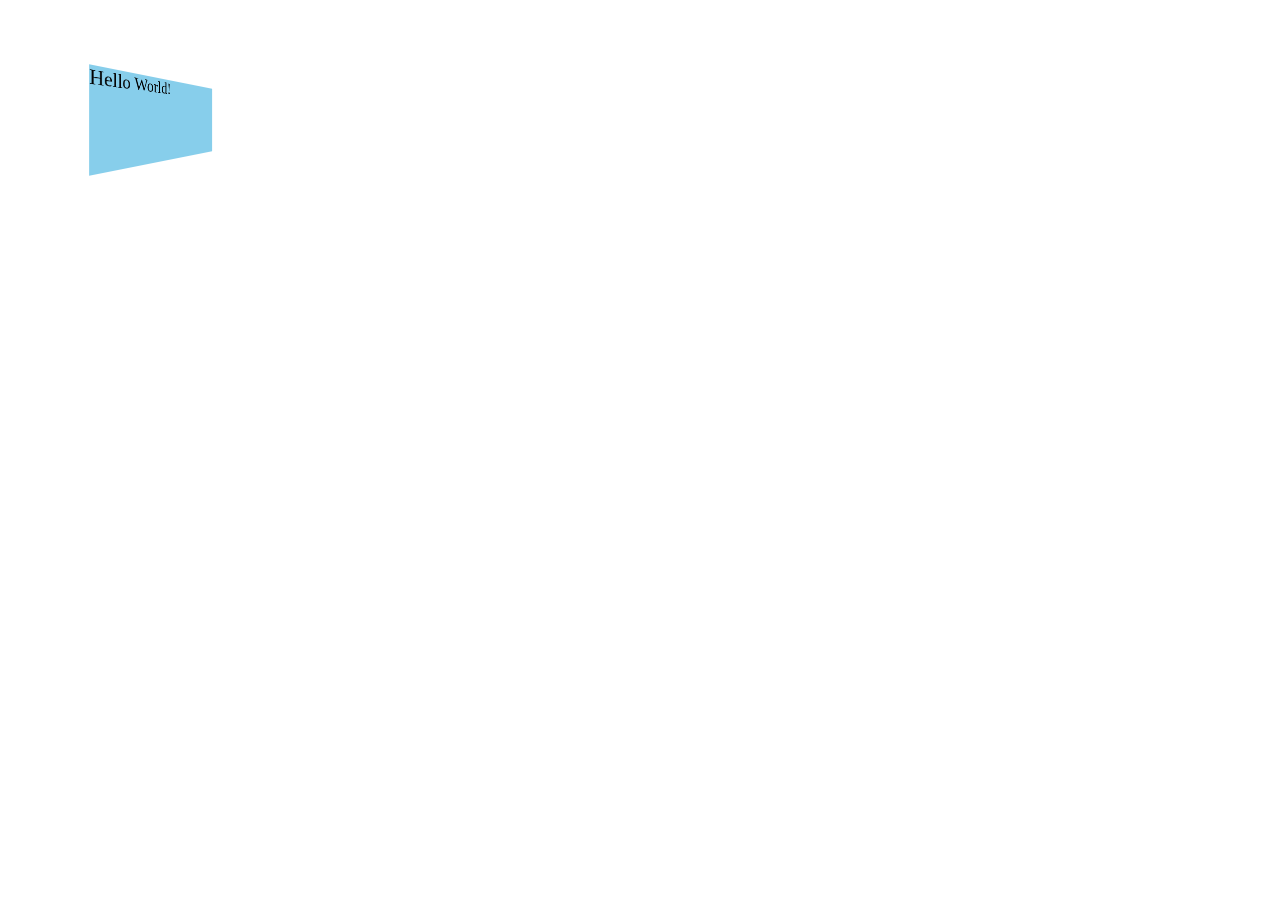
<file: index.html>
<!DOCTYPE html>
<html lang="en">
  <head>
    <meta charset="UTF-8" />
    <meta http-equiv="X-UA-Compatible" content="IE=edge" />
    <meta name="viewport" content="width=device-width, initial-scale=1.0" />
    <title>Document</title>
    <style>
       .rotate {
          width: 10rem;
          height: 5rem;
          background: skyblue;
          margin: 5rem;
          transform: perspective(200px)
          rotateY(45deg);
        }
    </style>
  </head>
  <body>
   <div class="rotate">Hello World!</div>
    </div>
  </body>
</html>
</file>
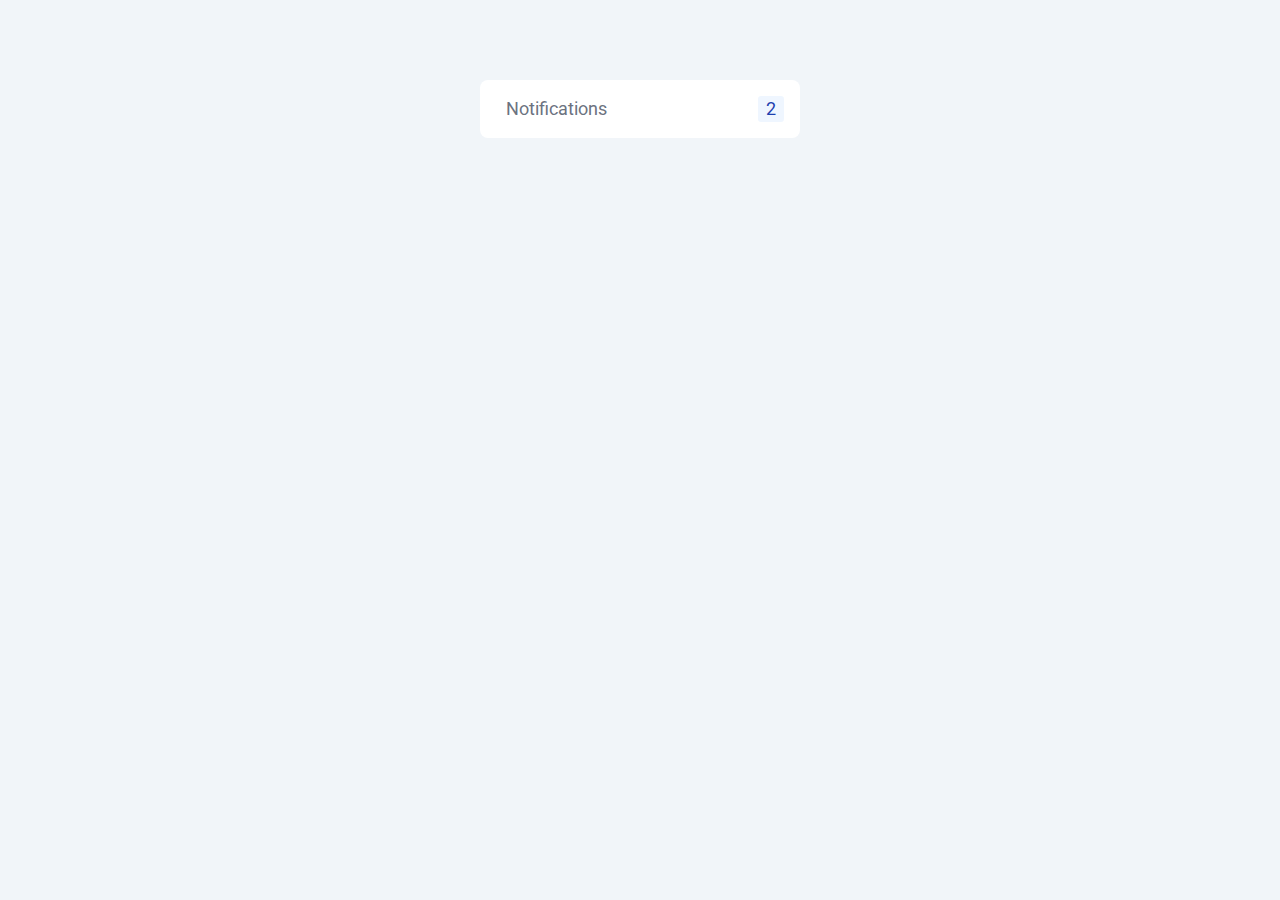
<file: layout/notificationMenu.html>
<!DOCTYPE html>
<html lang="en">
  <head>
    <meta charset="UTF-8" />
    <meta http-equiv="X-UA-Compatible" content="IE=edge" />
    <meta name="viewport" content="width=device-width, initial-scale=1.0" />
    <link rel="stylesheet" href="./notificationMenu.css" />
    <title>Document</title>
  </head>
  <body>
    <div class="container">
      <i class="fa fa-bell"></i>
      <span class="text"> Notifications </span>
      <span class="count"> 2 </span>
    </div>
  </body>
</html>
</file>
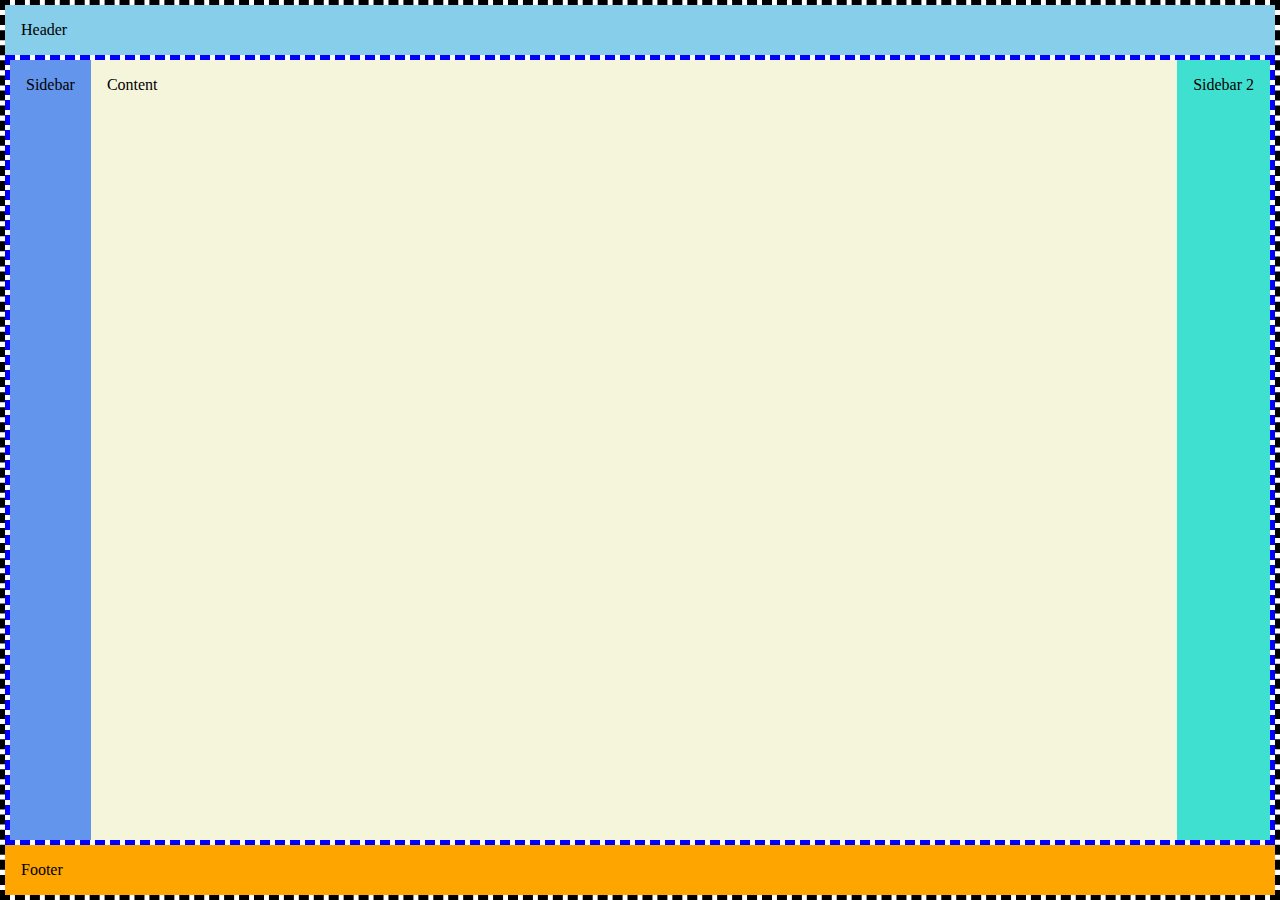
<file: layout/pagelayout.html>
<!DOCTYPE html>
<html lang="en">
  <head>
    <meta charset="UTF-8" />
    <meta http-equiv="X-UA-Compatible" content="IE=edge" />
    <meta name="viewport" content="width=device-width, initial-scale=1.0" />
    <link rel="stylesheet" href="/pagelayout.css" />
    <title>Kennyworks</title>
  </head>
  <body>
    <div class="container">
      <header class="header">Header</header>
      <main class="main">
        <div class="sidebar">Sidebar</div>
        <div class="content">Content</div>
        <div class="sidebar-2">Sidebar 2</div>
      </main>
      <footer class="footer">Footer</footer>
    </div>
  </body>
</html>
</file>
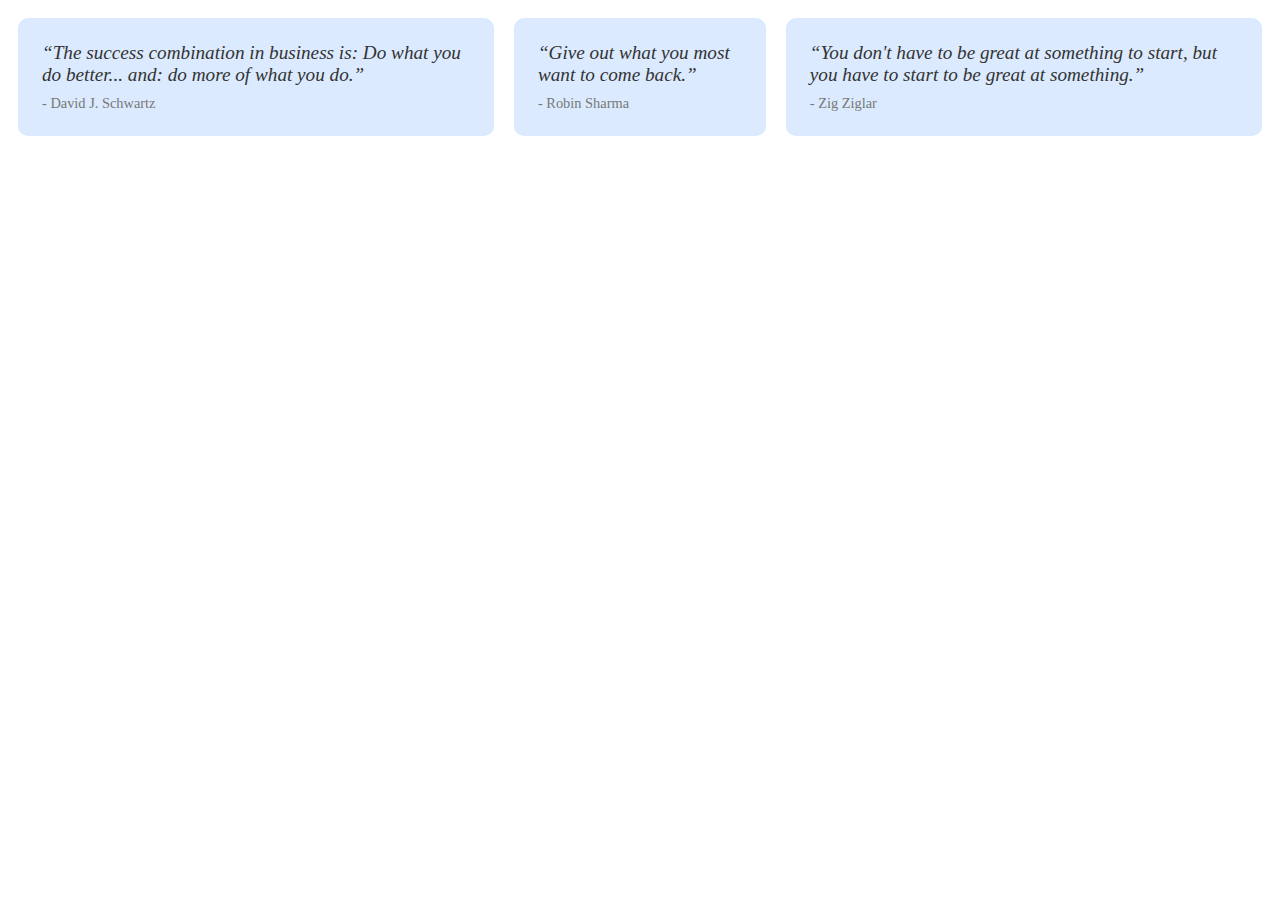
<file: Quotes Side-by-Side/quote.html>
<!DOCTYPE html>
<html lang="en">
  <head>
    <meta charset="UTF-8" />
    <meta http-equiv="X-UA-Compatible" content="IE=edge" />
    <meta name="viewport" content="width=device-width, initial-scale=1.0" />
    <link rel="stylesheet" href="./quote.css" />
    <title>Document</title>
  </head>
  <body>
    <div class="container">
      <div class="quote">
        <p>
          “The success combination in business is: Do what you do better... and:
          do more of what you do.”
        </p>
        <span>- David J. Schwartz</span>
      </div>
      <div class="quote">
        <p>“Give out what you most want to come back.”</p>
        <span>- Robin Sharma</span>
      </div>
      <div class="quote">
        <p>
          “You don't have to be great at something to start, but you have to
          start to be great at something.”
        </p>
        <span>- Zig Ziglar</span>
      </div>
    </div>
  </body>
</html>
</file>
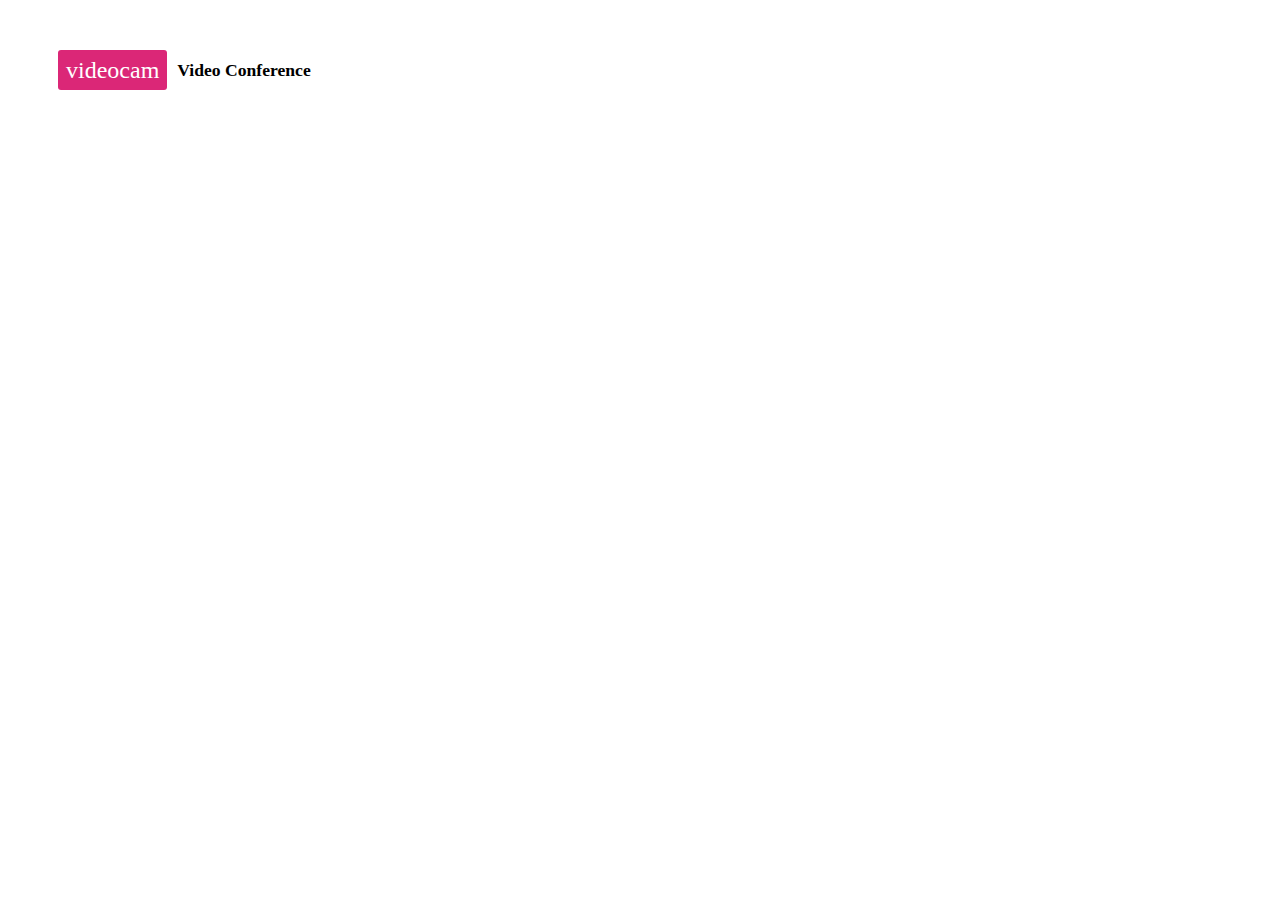
<file: TeamProfile/icon.html>
<!DOCTYPE html>
<html lang="en">
  <head>
    <meta charset="UTF-8" />
    <meta http-equiv="X-UA-Compatible" content="IE=edge" />
    <meta name="viewport" content="width=device-width, initial-scale=1.0" />
    <link rel="stylesheet" href="./icon.css" />
    <title>Document</title>
  </head>
  <body>
    <div class="icon-wrap flex">
      <span class="icon material-icons">videocam</span>
      <span class="icon-text">Video Conference</span>
    </div>
  </body>
</html>
</file>
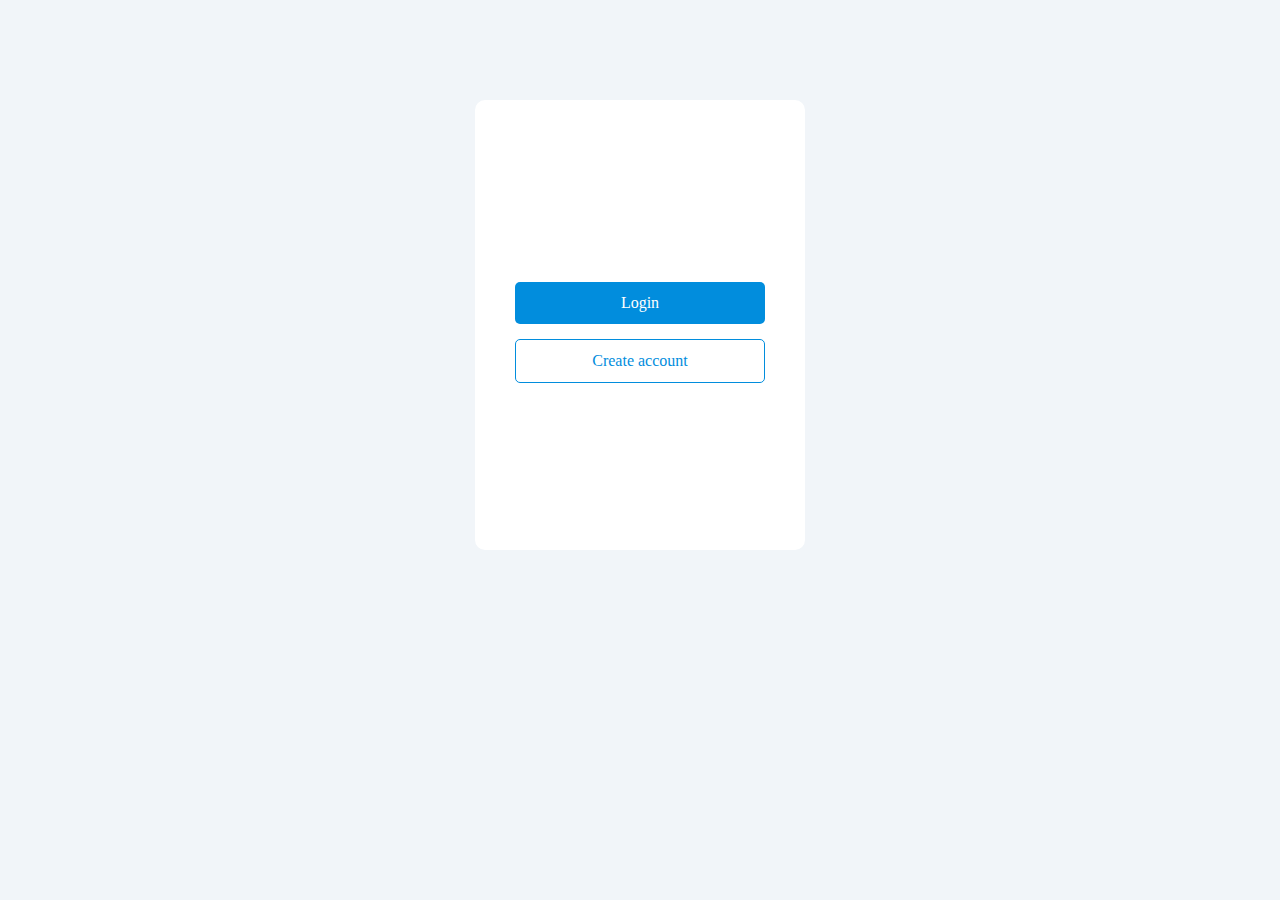
<file: WelcomeScreen/welcomeUser.html>
<!DOCTYPE html>
<html lang="en">
  <head>
    <meta charset="UTF-8" />
    <meta http-equiv="X-UA-Compatible" content="IE=edge" />
    <meta name="viewport" content="width=device-width, initial-scale=1.0" />
    <link rel="stylesheet" href="./welcomeUser.css" />
    <title>Document</title>
  </head>
  <body>
    <div class="wrapper">
      <div class="container">
        <a href="#" class="link login-link">Login</a>
        <a href="#" class="link signup-link">Create account</a>
      </div>
    </div>
  </body>
</html>
</file>
<file: layout/notificationMenu.css>
/* Generic Styles */

@import url("https://fonts.googleapis.com/css2?family=Roboto&display=swap");

* {
    margin: 0;
    padding: 0;
    box-sizing: border-box;
}

body {
    background-color: #f1f5f9;
    font-family: "Roboto", sans-serif;
    color: #6b7280;
    -webkit-font-smoothing: antialiased;
    -moz-osx-font-smoothing: grayscale;
}

.container {
    background-color: white;
    margin: 5rem auto;
    width: 20rem;
    padding: 1rem;
    border-radius: 0.5rem;
}

i.fa {
    font-size: 1.2rem;
    padding-right: 0.6rem;
}

.text {
    font-size: 1.1rem;
}

.count {
    padding: 0.2rem 0.5rem;
    background-color: #eff6ff;
    color: #1e40af;
    font-size: 1.1rem;
    border-radius: 0.2rem;
}

/* Generic Styles End */

.container {
    display: flex;
    align-items: center;
}

.count {
    margin-left: auto;
}
</file>
<file: pagelayout.css>
body {
    margin: 0;
}

.container {
    display: flex;
    flex-direction: column;
    height: 100vh;
    border: 5px dashed black;
    box-sizing: border-box;
}

.header {
    background: skyblue;
    padding: 1rem;
}

.main {
    display: flex;
    flex-direction: row;
    flex-grow: 1;
    border: 5px dashed blue;
}

.sidebar {
    background: cornflowerblue;
    padding: 1rem;
}

.content {
    flex-grow: 1;
    background: beige;
    padding: 1rem;
}

.sidebar-2 {
    background: turquoise;
    padding: 1rem;
}

.footer {
    background: orange;
    padding: 1rem;
}
</file>
<file: Quotes Side-by-Side/quote.css>
.quote {
    margin: 10px;
    padding: 1.5rem;
    background-color: #DBEAFE;
    border-radius: 10px;
}

.quote p {
    margin: 0 0 0.5rem;
    font-family: serif;
    font-style: italic;
    font-size: 1.2rem;
    color: #333;
}

.quote span {
    font-size: 0.9rem;
    color: #787878;
}

.container {
    display: flex;
}
</file>
<file: TeamProfile/icon.css>
/* Generic Styles */

.material-icons {
    font-family: 'Material Icons';
    font-weight: normal;
    font-style: normal;
    font-size: 24px;
    /* Preferred icon size */
    display: inline-block;
    line-height: 1;
    text-transform: none;
    letter-spacing: normal;
    word-wrap: normal;
    white-space: nowrap;
    direction: ltr;

    /* Support for all WebKit browsers. */
    -webkit-font-smoothing: antialiased;
    /* Support for Safari and Chrome. */
    text-rendering: optimizeLegibility;

    /* Support for Firefox. */
    -moz-osx-font-smoothing: grayscale;

    /* Support for IE. */
    font-feature-settings: 'liga';
}

.icon-wrap {
    margin: 50px;
}

.icon {
    padding: 8px;
    border-radius: 3px;
    background-color: #DB2777;
    color: white;
    margin-right: 10px;
}

.icon-text {
    font-size: 1.1em;
    font-weight: bold;
}

/* Generic Styles end */


.icon-wrap {
    display: flex;
    align-items: center;
}
</file>
<file: WelcomeScreen/welcomeUser.css>
/* Generic Styles */

body {
    background-color: #F1F5F9;
}

* {
    padding: 0;
    margin: 0;
    box-sizing: border-box;
}

/* Generic Styles End */

.wrapper {
    background-color: white;
    width: 330px;
    height: 450px;
    margin: 100px auto;
    border-radius: 10px;
    text-align: center;
    padding: 40px;
}

.container {
    height: 100%;
    display: flex;
    flex-direction: column;
    justify-content: center;
}

.link {
    display: block;
    text-decoration: none;
    margin-top: 15px;
    padding: 12px 16px;
    border-radius: 5px;
}

.login-link {
    background-color: #018ddd;
    color: white;
}

.signup-link {
    color: #018ddd;
    border: solid 1px #018ddd;
}
</file>
